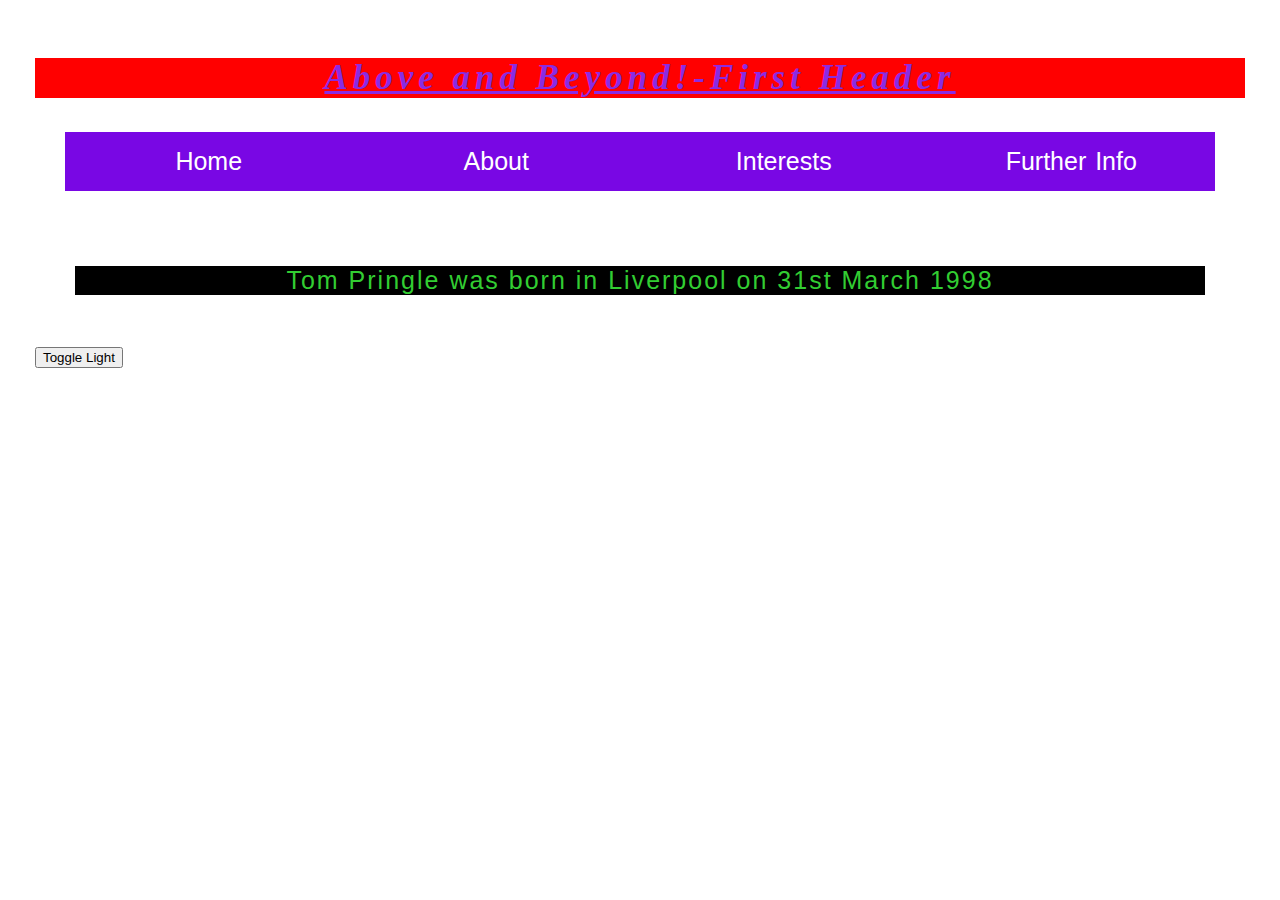
<file: about.html>
<!DOCTYPE html>
<html lang="en">
<head>
    <meta charset="utf-8">
    <title>Webpage training ep1</title>
    <script defer src="app.js"></script>
    <link rel="stylesheet" href="styles.css">
</head>
<body>
    <style>
        body{
            padding: 25px;
            background-color: white;
            color: black;
            font-size: 25px;

        }

        .dark-mode{
             background-color: black;
             color: white;

         }

         #myHeader {
             background-color: red;
             color: blueviolet;
            text-align: center;
         }

    </style>



    <h1 id="myHeader">Above and Beyond!-First Header</h1>

    <nav class="navbar">
         <ul>
             <li><a href="index.html">Home</a></li>
             <li><a href="about.html">About</a></li>
             <li><a href="interests.html">Interests</a></li>
            <li><a href="info.html">Further Info</a></li>
         </ul>
    </nav>

    <main>
        <p>Tom Pringle was born in Liverpool on 31st March 1998</p>
    </main>




    <button onclick="toggleTheme()">Toggle Light</button>

    <script>
         function toggleTheme(){

            const element = document.body;
             element.classList.toggle('dark-mode');

      }
    </script>
</file>
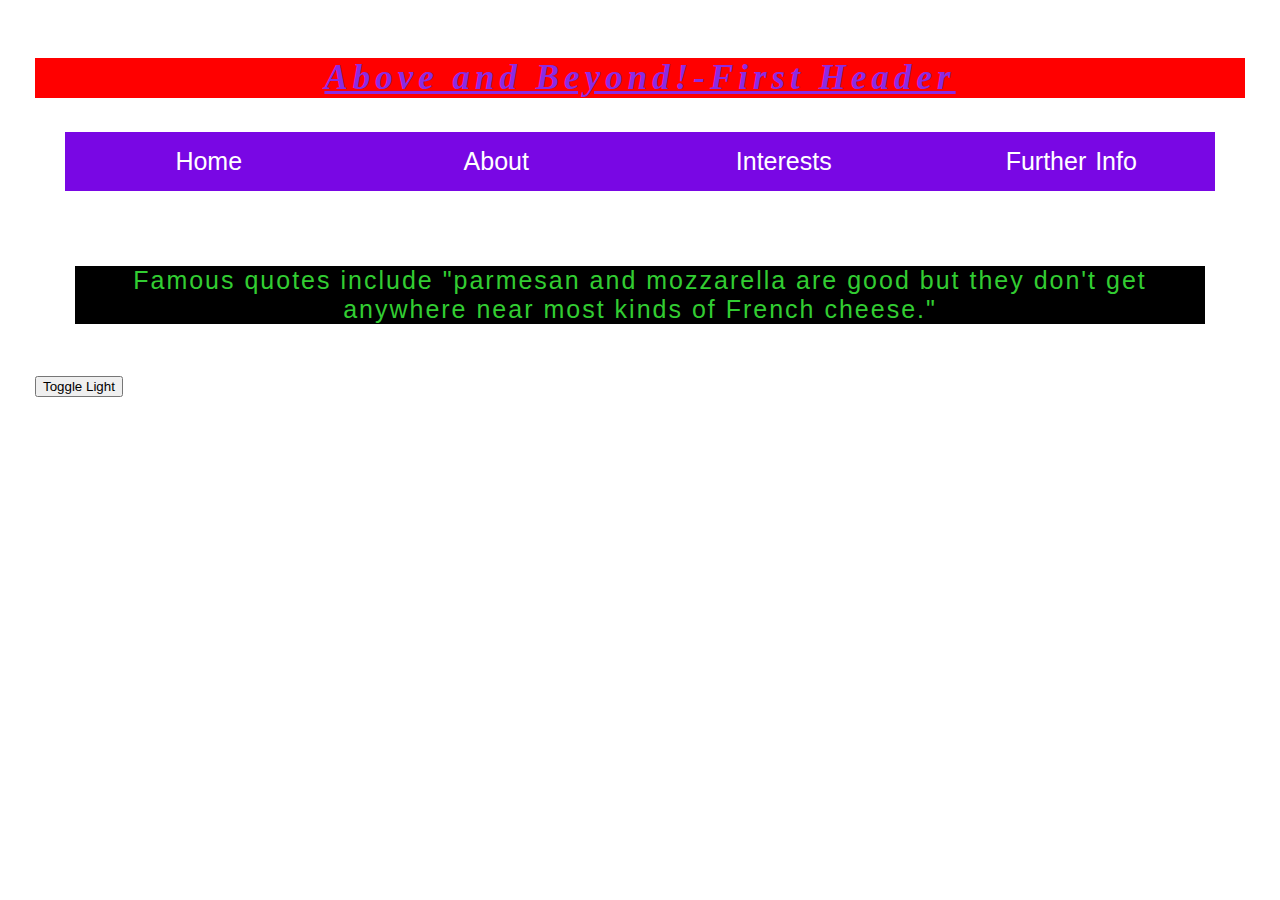
<file: info.html>
<!DOCTYPE html>
<html lang="en">
<head>
    <meta charset="utf-8">
    <title>Webpage training ep1</title>
    <script defer src="app.js"></script>
    <link rel="stylesheet" href="styles.css">
</head>
<body>
    <style>
        body{
            padding: 25px;
            background-color: white;
            color: black;
            font-size: 25px;

        }

        .dark-mode{
             background-color: black;
             color: white;

         }

         #myHeader {
             background-color: red;
             color: blueviolet;
            text-align: center;
         }

    </style>



    <h1 id="myHeader">Above and Beyond!-First Header</h1>

    <nav class="navbar">
         <ul>
             <li><a href="index.html">Home</a></li>
             <li><a href="about.html">About</a></li>
             <li><a href="interests.html">Interests</a></li>
            <li><a href="info.html">Further Info</a></li>
         </ul>
    </nav>

    <main>
        <p>Famous quotes include "parmesan and mozzarella are good but they don't get anywhere near most kinds of French cheese."</p>
    </main>



    <button onclick="toggleTheme()">Toggle Light</button>

    <script>
         function toggleTheme(){

            const element = document.body;
             element.classList.toggle('dark-mode');

      }
    </script>
</file>
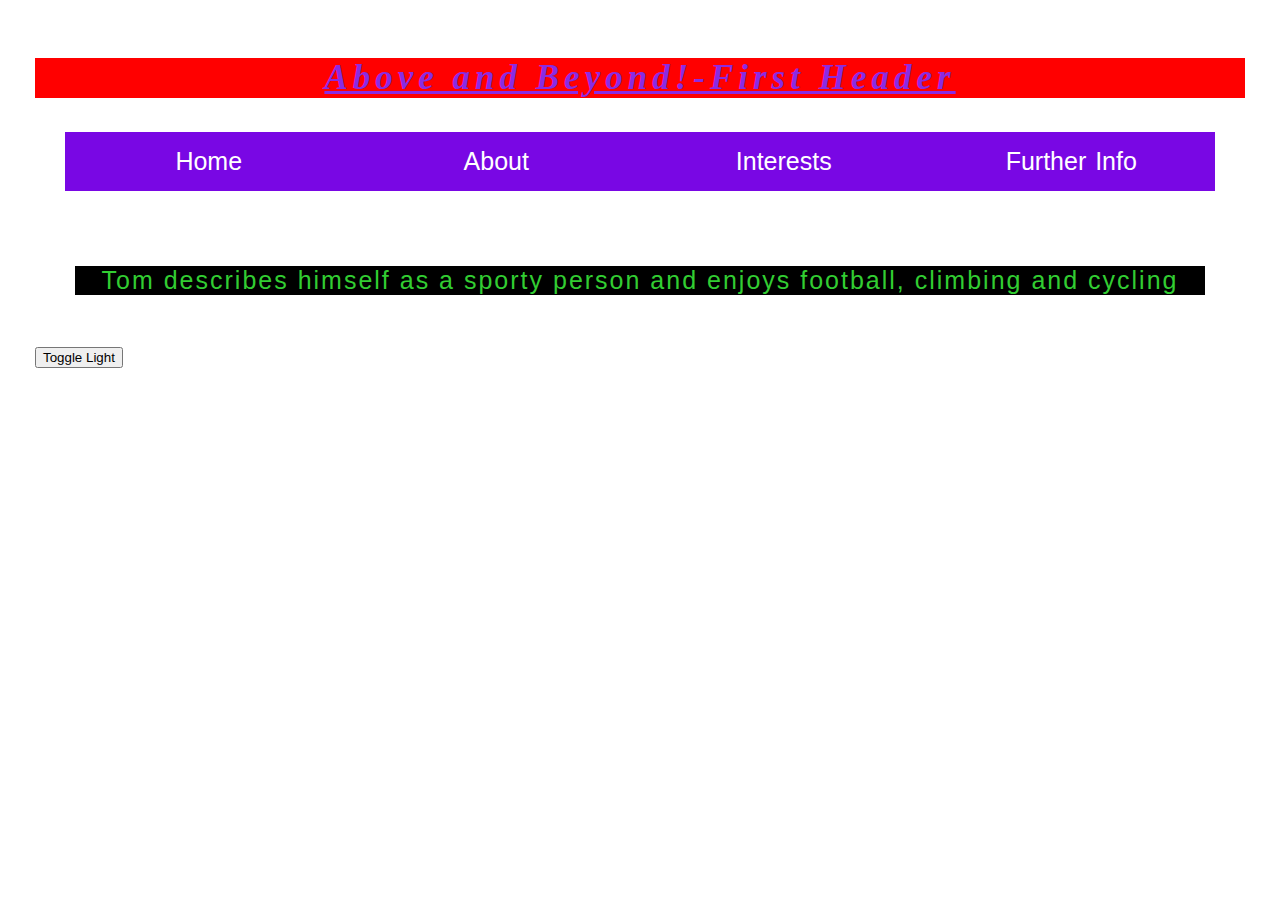
<file: interests.html>
<!DOCTYPE html>
<html lang="en">
<head>
    <meta charset="utf-8">
    <title>Webpage training ep1</title>
    <script defer src="app.js"></script>
    <link rel="stylesheet" href="styles.css">
</head>
<body>
    <style>
        body{
            padding: 25px;
            background-color: white;
            color: black;
            font-size: 25px;

        }

        .dark-mode{
             background-color: black;
             color: white;

         }

         #myHeader {
             background-color: red;
             color: blueviolet;
            text-align: center;
         }

    </style>



    <h1 id="myHeader">Above and Beyond!-First Header</h1>

    <nav class="navbar">
         <ul>
             <li><a href="index.html">Home</a></li>
             <li><a href="about.html">About</a></li>
             <li><a href="interests.html">Interests</a></li>
            <li><a href="info.html">Further Info</a></li>
         </ul>
    </nav>

    <main>
        <p >Tom describes himself as a sporty person and enjoys football, climbing and cycling</p>
    </main>


 

    <button onclick="toggleTheme()">Toggle Light</button>

    <script>
         function toggleTheme(){

            const element = document.body;
             element.classList.toggle('dark-mode');

      }
    </script>
</file>
<file: styles.css>
body{
    margin: 10px;
}
main{
    text-align: center;
    padding: 20px;
    margin-left: 20px;
    margin-right: 20px;
}
h1 {
    font-family: Leading;
    font-size: 35px;
    font-weight: bold;
    font-style: italic;
    text-align: right;
    text-decoration: underline;
    letter-spacing: 5px;
}
p{
    font-family: arial;
    text-align: center; 
    color: limegreen;
    background-color: black;
    letter-spacing: 2px;
    font-size: 25px;
    padding: 0px;
    
}
a{
    text-decoration: line-through;
    font-family: arial;
    font-size: 25px;
    word-spacing: 2px;
}
.button-wrapper canvas {
    position: absolute;
    top: 50%;
    left: 50%;
    transform: translate(-50%, -50%);
    pointer-events: none;
}
.navbar{
    width: 100%;

}
.navbar ul{
    list-style-type: none;
    padding: 10px;
    margin: 20px;
    overflow: hidden;

    
}
.navbar a{
    color: white;
    background-color: rgb(121, 7, 228);
    text-decoration: none;
    padding:15px;
    display: block;
    text-align: center;
    

}
.navbar a:hover{
    background-color: navy;
    text-decoration: underline;

}
.navbar li{
    float: left;
    width: 25%;
}
.custom-button:hover{
    text-decoration: underline;

}
.my-button:hover{
    text-decoration: underline;
}
</file>
